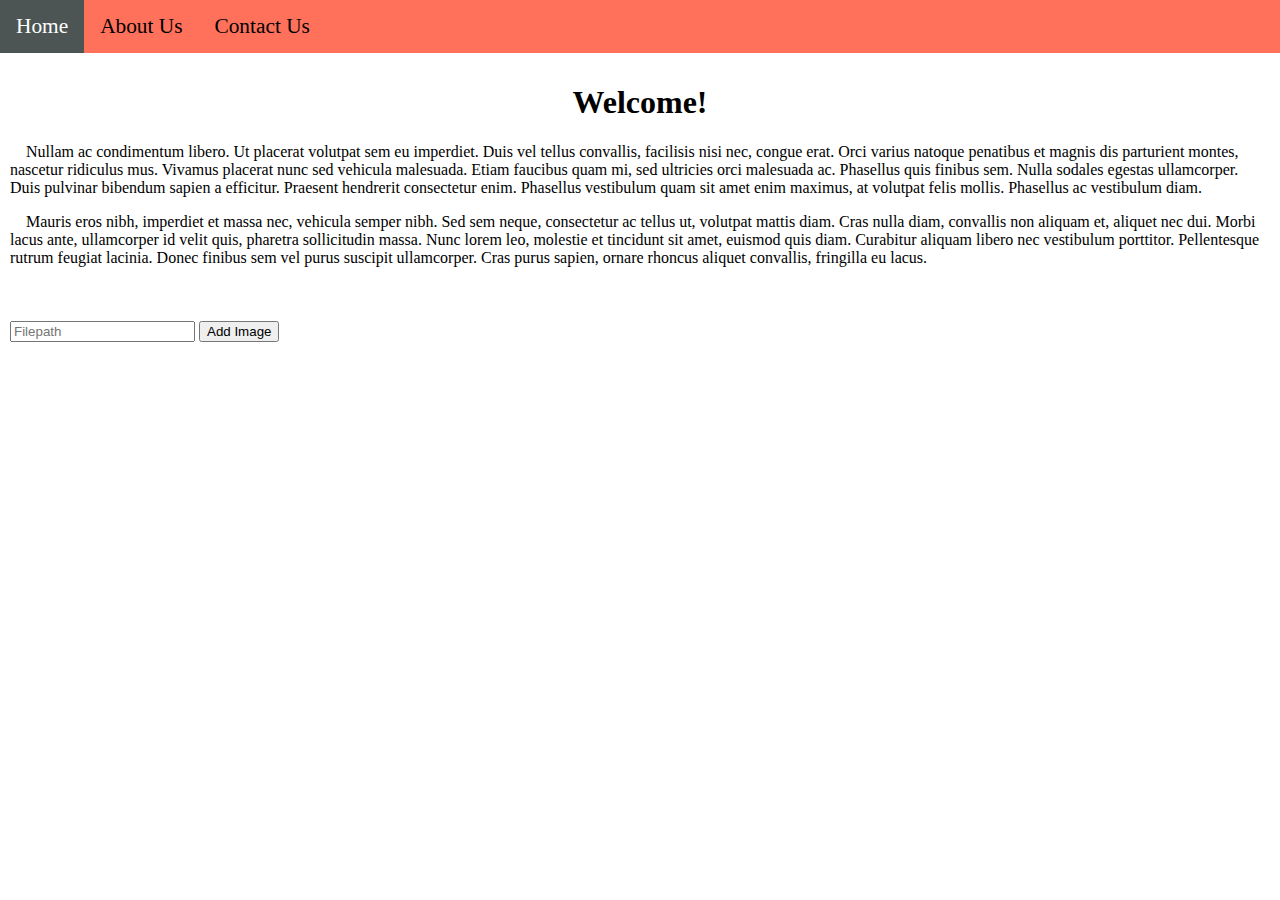
<file: files/pages/index.html>
<!DOCTYPE html>
<html lang="en">

<head>
    <meta charset="UTF-8">
    <meta name="viewport" content="width=device-width, initial-scale=1.0">
    <meta http-equiv="X-UA-Compatible" content="ie=edge">
    <link rel="stylesheet" href="https://cdnjs.cloudflare.com/ajax/libs/font-awesome/4.7.0/css/font-awesome.min.css">
    <link href="../stylesheets/style1.css" rel="stylesheet" type="text/css">
    <title>Home</title>
</head>

<body>
    <nav>
        <a href="./index.html" class="link">Home</a>
        <a href="./about.html" class="link">About Us</a>
        <a href="./contact.html" class="link">Contact Us</a>
    </nav>
    <div class="main_body">
        <h1 class="header">Welcome!</h1>
        <div class="main_content">
            <p>&emsp;Nullam ac condimentum libero. Ut placerat volutpat sem eu imperdiet. Duis vel tellus convallis,
                facilisis nisi nec, congue erat. Orci varius natoque penatibus et magnis dis parturient montes, nascetur
                ridiculus mus. Vivamus placerat nunc sed vehicula malesuada. Etiam faucibus quam mi, sed ultricies orci
                malesuada ac. Phasellus quis finibus sem. Nulla sodales egestas ullamcorper. Duis pulvinar bibendum
                sapien a efficitur. Praesent hendrerit consectetur enim. Phasellus vestibulum quam sit amet enim
                maximus, at volutpat felis mollis. Phasellus ac vestibulum diam.</p>
            <p>&emsp;Mauris eros nibh, imperdiet et massa nec, vehicula semper nibh. Sed sem neque, consectetur ac
                tellus ut, volutpat mattis diam. Cras nulla diam, convallis non aliquam et, aliquet nec dui. Morbi lacus
                ante, ullamcorper id velit quis, pharetra sollicitudin massa. Nunc lorem leo, molestie et tincidunt sit
                amet, euismod quis diam. Curabitur aliquam libero nec vestibulum porttitor. Pellentesque rutrum feugiat
                lacinia. Donec finibus sem vel purus suscipit ullamcorper. Cras purus sapien, ornare rhoncus aliquet
                convallis, fringilla eu lacus.</p>
        </div>
        <img id="img" />
    </div>
    <div class="main_body">
        <input id="filename" type="text" name="filepath" placeholder="Filepath" />
        <input id="imageSubmitButton" type="submit" name="submit" value="Add Image" onclick="AddImageSource()"/>
    </div>

    <script src="../scripts/script.js"></script>
</body>

</html>
</file>
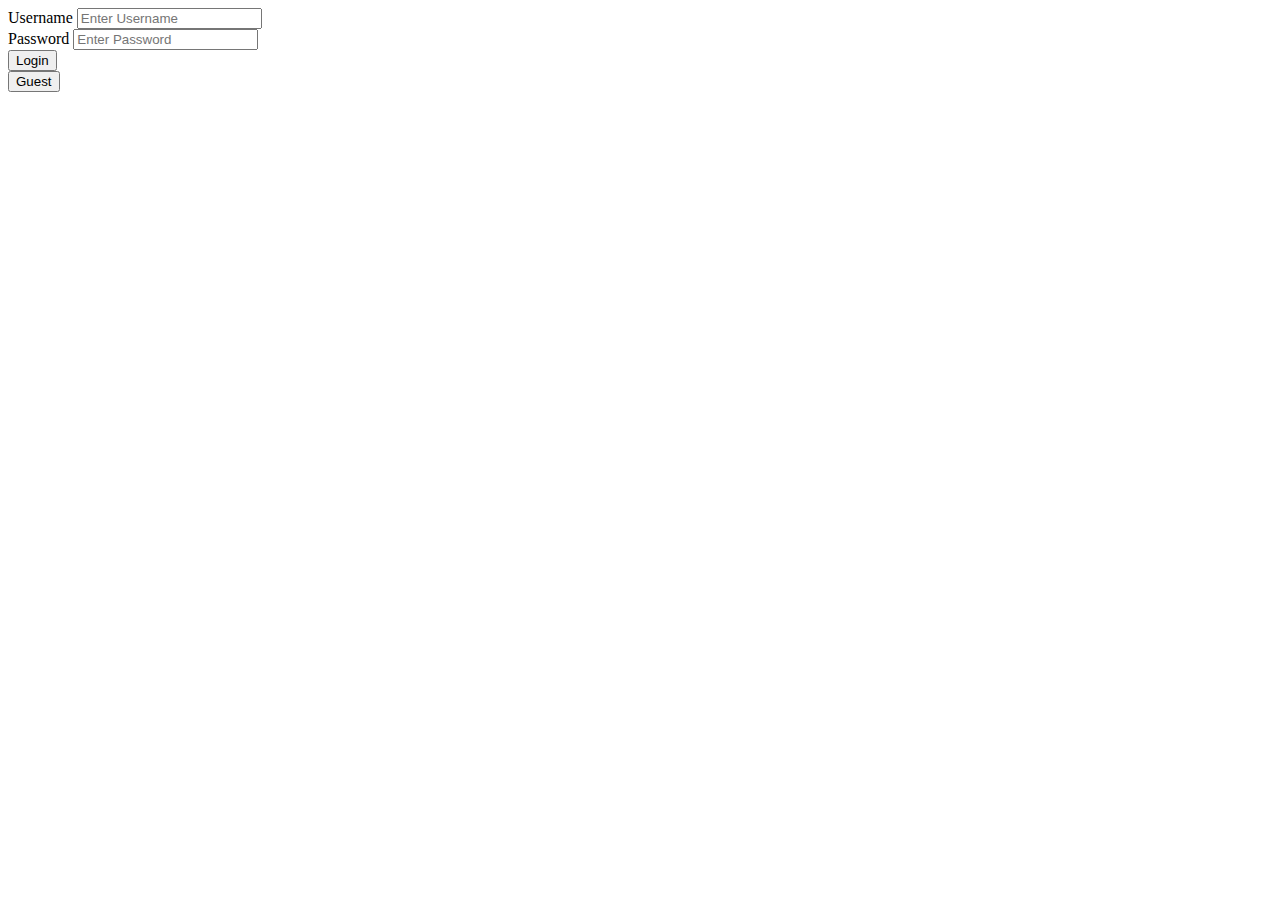
<file: project_redesign/Frontend/index.html>
<!-- just the home page -->
    
    <!DOCTYPE html>
    <html lang="en">
    <head>
        <meta charset="UTF-8">
        <meta name="viewport" content="width=device-width, initial-scale=1.0">
        <meta http-equiv="X-UA-Compatible" content="ie=edge">
        <title>Document</title>
    </head>
    <body>
            <form action="login.php" method="POST">
            <label for="uname">Username</label>
            <input type="text" name="uname" placeholder="Enter Username">
            <br>
            <label for="psw">Password</label>
            <input type="text" name="psw" placeholder="Enter Password">
            <br>
            <button id="admin" type="submit">Login</button>
            <br>
            <button id="guest" type="submit">Guest</button>
            </form>
    </body>
    </html>
</file>
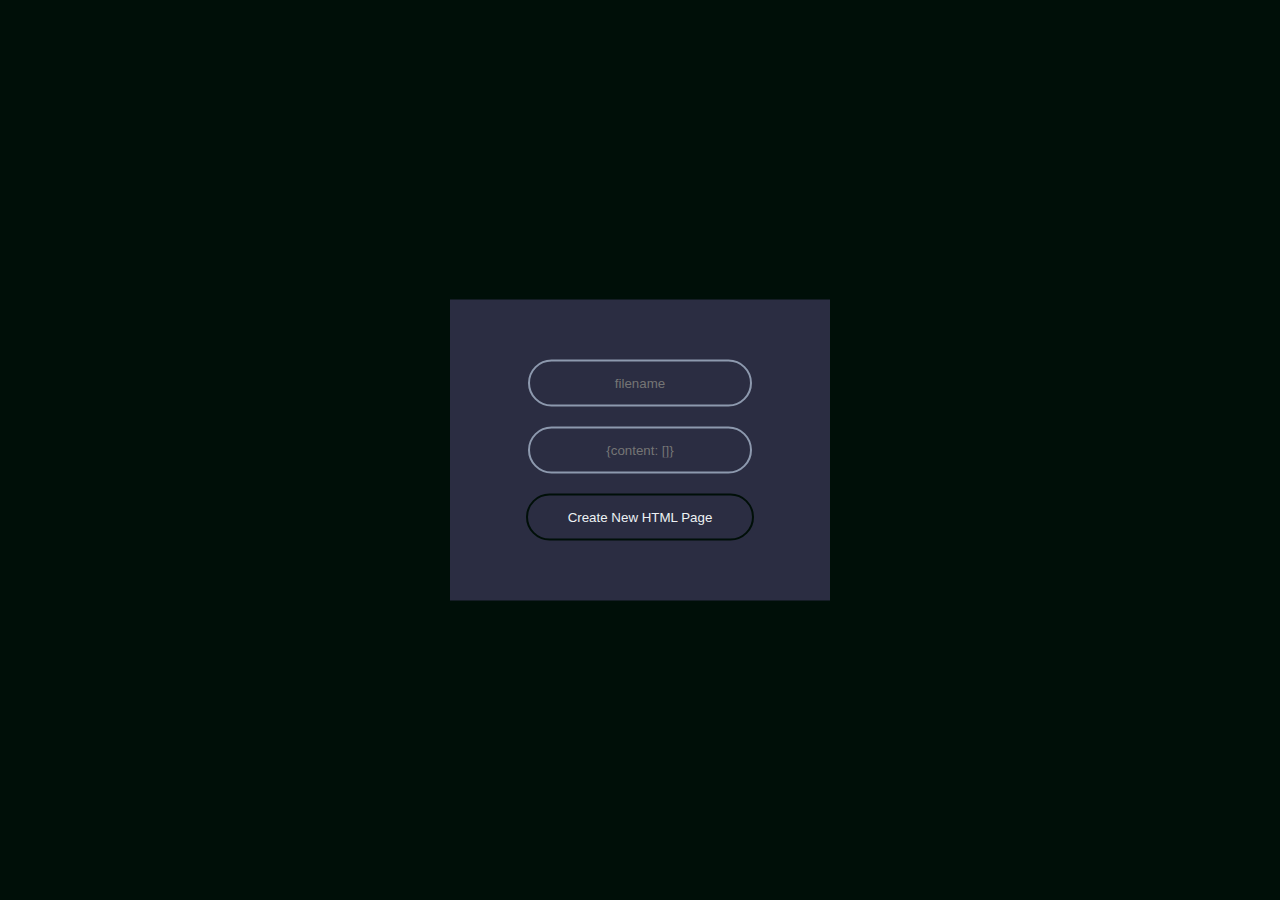
<file: files/admin/add_page.html>
<!DOCTYPE html>
<html lang="en">

<head>
    <meta charset="UTF-8">
    <meta name="viewport" content="width=device-width, initial-scale=1.0">
    <meta http-equiv="X-UA-Compatible" content="ie=edge">
    <link href="../stylesheets/admin.css" rel="stylesheet" type="text/css">
    <title>Add New Page</title>
</head>

<body>
    <form class="box" action="http://localhost/SSSD-CMS-Site-Backend/Add_page.php" method="POST">
        <input type="text" name="file" placeholder="filename">
        <input type="text" name="content" placeholder="{content: []}">
        <input type="submit" value="Create New HTML Page">
    </form>
</body>

</html>
</file>
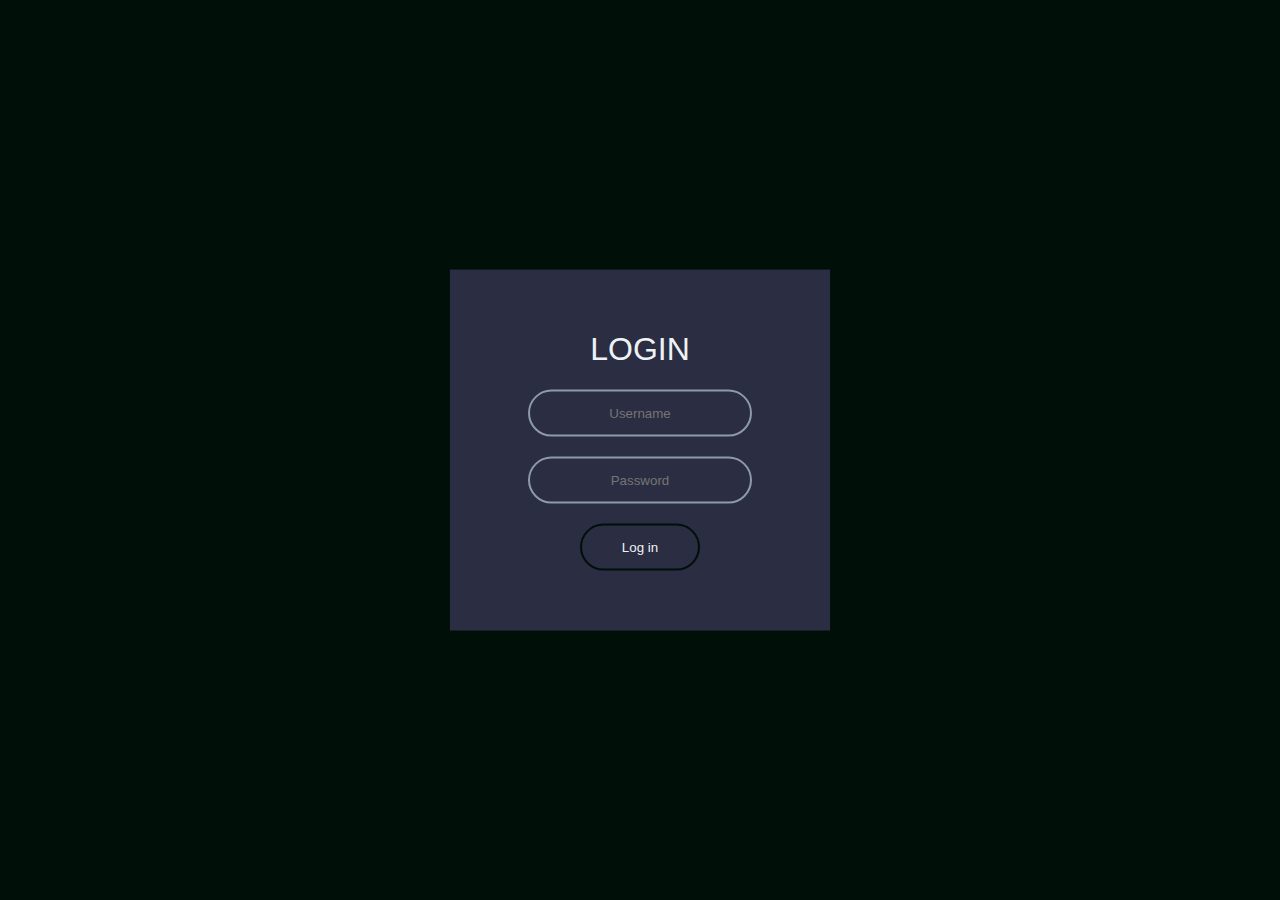
<file: files/admin/login.html>
<!DOCTYPE html>
<html lang="en">
<head>
    <meta charset="UTF-8">
    <meta name="viewport" content="width=device-width, initial-scale=1.0">
    <meta http-equiv="X-UA-Compatible" content="ie=edge">
    <link href="../stylesheets/admin.css" rel="stylesheet" type="text/css">
    <title>Log In</title>
</head>
<body>
    <form class="box" action="http://localhost/SSSD-CMS-Site-Backend/login.php" method="POST">
        <h1>Login</h1>
        <input type="text" name="username" placeholder="Username">
        <input type="password" name="password" placeholder="Password">
        <input type="submit" value="Log in">
    </form>

    <script src="../scripts/script.js"></script>
</body>
</html>
</file>
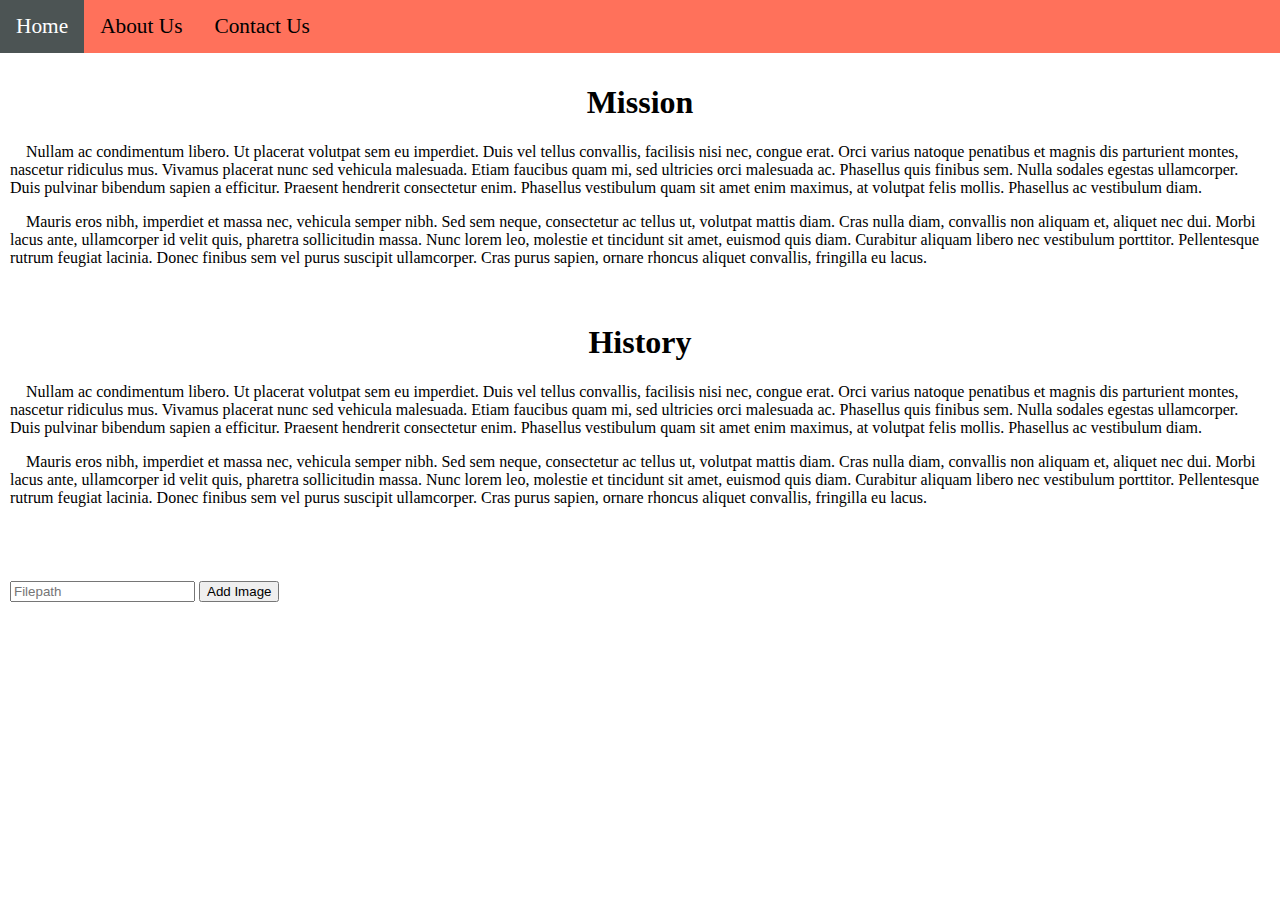
<file: files/pages/about.html>
<!DOCTYPE html>
<html lang="en">

<head>
    <meta charset="UTF-8">
    <meta name="viewport" content="width=device-width, initial-scale=1.0">
    <meta http-equiv="X-UA-Compatible" content="ie=edge">
    <link href="../stylesheets/style1.css" rel="stylesheet" type="text/css">
    <title>About Us</title>
</head>

<body>
    <nav>
        <a href="./index.html" class="link">Home</a>
        <a href="./about.html" class="link">About Us</a>
        <a href="./contact.html" class="link">Contact Us</a>
    </nav>
    <div class="main_body">
        <h1 class="header">Mission</h1>
        <div class="main_content">
            <p>&emsp;Nullam ac condimentum libero. Ut placerat volutpat sem eu imperdiet. Duis vel tellus convallis,
                facilisis nisi nec, congue erat. Orci varius natoque penatibus et magnis dis parturient montes, nascetur
                ridiculus mus. Vivamus placerat nunc sed vehicula malesuada. Etiam faucibus quam mi, sed ultricies orci
                malesuada ac. Phasellus quis finibus sem. Nulla sodales egestas ullamcorper. Duis pulvinar bibendum
                sapien a efficitur. Praesent hendrerit consectetur enim. Phasellus vestibulum quam sit amet enim
                maximus, at volutpat felis mollis. Phasellus ac vestibulum diam.</p>
            <p>&emsp;Mauris eros nibh, imperdiet et massa nec, vehicula semper nibh. Sed sem neque, consectetur ac
                tellus ut, volutpat mattis diam. Cras nulla diam, convallis non aliquam et, aliquet nec dui. Morbi lacus
                ante, ullamcorper id velit quis, pharetra sollicitudin massa. Nunc lorem leo, molestie et tincidunt sit
                amet, euismod quis diam. Curabitur aliquam libero nec vestibulum porttitor. Pellentesque rutrum feugiat
                lacinia. Donec finibus sem vel purus suscipit ullamcorper. Cras purus sapien, ornare rhoncus aliquet
                convallis, fringilla eu lacus.</p>
        </div>
    </div>
    <div class="main_body">
        <h1 class="header">History</h1>
        <div class="main_content">
            <p>&emsp;Nullam ac condimentum libero. Ut placerat volutpat sem eu imperdiet. Duis vel tellus convallis,
                facilisis nisi nec, congue erat. Orci varius natoque penatibus et magnis dis parturient montes, nascetur
                ridiculus mus. Vivamus placerat nunc sed vehicula malesuada. Etiam faucibus quam mi, sed ultricies orci
                malesuada ac. Phasellus quis finibus sem. Nulla sodales egestas ullamcorper. Duis pulvinar bibendum
                sapien a efficitur. Praesent hendrerit consectetur enim. Phasellus vestibulum quam sit amet enim
                maximus, at volutpat felis mollis. Phasellus ac vestibulum diam.</p>
            <p>&emsp;Mauris eros nibh, imperdiet et massa nec, vehicula semper nibh. Sed sem neque, consectetur ac
                tellus ut, volutpat mattis diam. Cras nulla diam, convallis non aliquam et, aliquet nec dui. Morbi lacus
                ante, ullamcorper id velit quis, pharetra sollicitudin massa. Nunc lorem leo, molestie et tincidunt sit
                amet, euismod quis diam. Curabitur aliquam libero nec vestibulum porttitor. Pellentesque rutrum feugiat
                lacinia. Donec finibus sem vel purus suscipit ullamcorper. Cras purus sapien, ornare rhoncus aliquet
                convallis, fringilla eu lacus.</p>
        </div>
    </div>
    <div class="main_body">
        <img id="img" />
    </div>
    <div class="main_body">
        <input id="filename" type="text" name="filepath" placeholder="Filepath" />
        <input id="imageSubmitButton" type="submit" name="submit" value="Add Image" onclick="AddImageSource()" />
    </div>

    <script src="../scripts/script.js"></script>
</body>

</html>
</file>
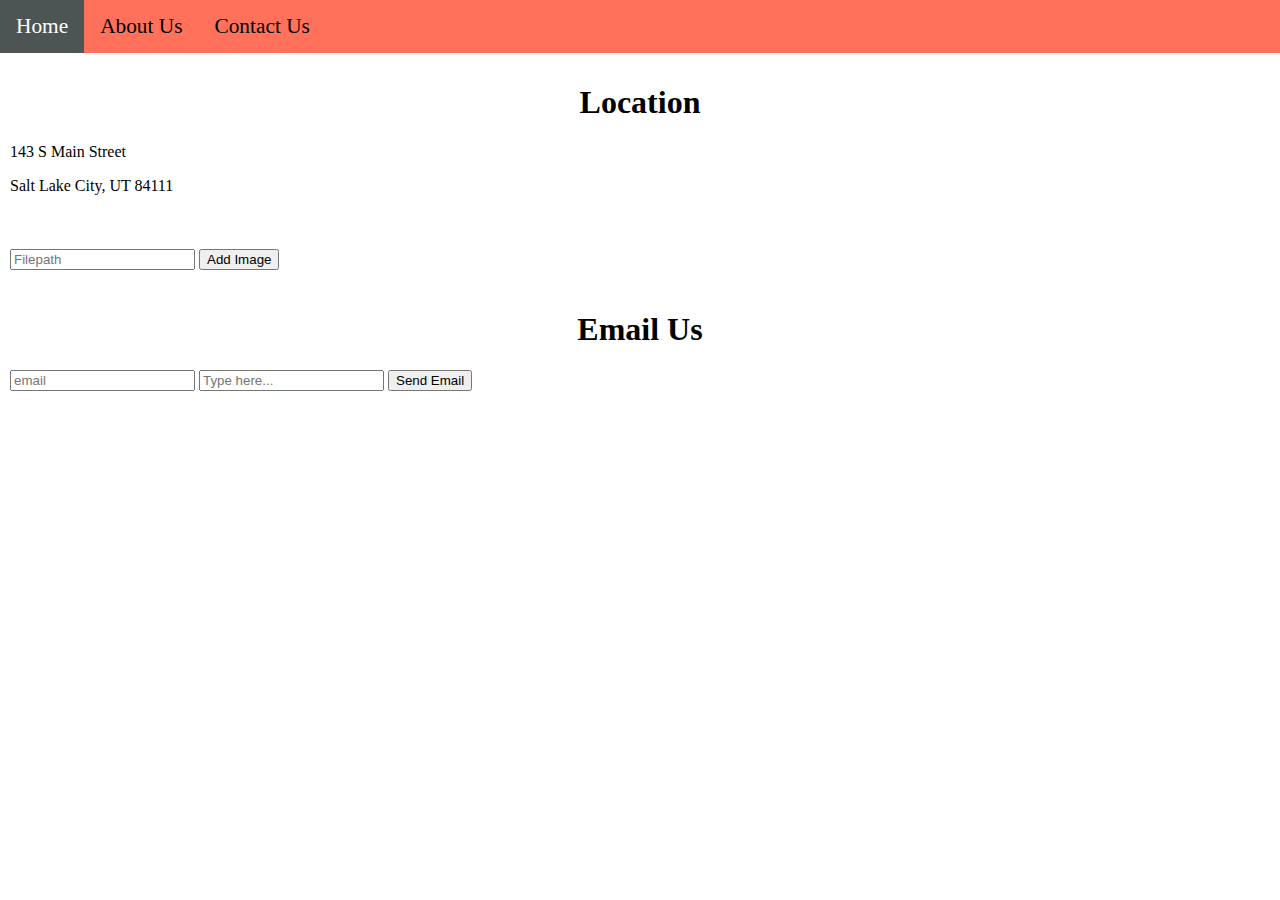
<file: files/pages/contact.html>
<!DOCTYPE html>
<html lang="en">

<head>
    <meta charset="UTF-8">
    <meta name="viewport" content="width=device-width, initial-scale=1.0">
    <meta http-equiv="X-UA-Compatible" content="ie=edge">
    <link href="../stylesheets/style1.css" rel="stylesheet" type="text/css">
    <title>Contact Us</title>
</head>

<body>
    <nav>
        <a href="./index.html" class="link">Home</a>
        <a href="./about.html" class="link">About Us</a>
        <a href="./contact.html" class="link">Contact Us</a>
    </nav>
    <div class="main_body">
        <h1 class="header">Location</h1>
        <div class="main_content">
            <p>143 S Main Street</p>
            <p>Salt Lake City, UT 84111</p>
        </div>
        <img id="img" />
    </div>
    <div class="main_body">
        <input id="filename" type="text" name="filepath" placeholder="Filepath" />
        <input id="imageSubmitButton" type="submit" name="submit" value="Add Image" onclick="AddImageSource()" />
    </div>
    <div class="main_body">
        <h1 class="header">Email Us</h1>
        <div class="main_content">
            <form method="POST">
                <input type="text" name="email" placeholder="email">
                <input type="text" name="content" placeholder="Type here...">
                <input type="submit" value="Send Email">
            </form>
        </div>
        <img id="img" />
    </div>

    <script src="../scripts/script.js"></script>
</body>

</html>
</file>
<file: files/stylesheets/style1.css>
body {
    margin: 0;
    padding: 0;
    background: #FFFFFF;
}

nav {
    overflow: hidden;
    background-color: #FF715B;
    display: flex;
}

nav a {
    color: #000000;
}

.link {
    text-align: center;
    text-decoration: none;
    padding: 14px 16px;
    font-size: 16pt;
}

nav a:hover {
    background-color: #4C5454;
    color: #FFFFFF;
}

.main_body {
    margin: 0;
    padding: 10px;
}

.header {
    text-align: center;
}

.stay-right button {
    width: 100px;
    height: 50px;
    margin: 5px;
}
</file>
<file: files/stylesheets/admin.css>
body {
    margin: 0;
    padding: 0;
    font-family: sans-serif;
    background: #000F08;
}

.box {
    width: 300px;
    padding: 40px;
    position: absolute;
    top: 50%;
    left: 50%;
    transform: translate(-50%, -50%);
    background: #2B2D42;
    text-align: center;
}

.box h1 {
    color: #EDF2F4;
    text-transform: uppercase;
    font-weight: 500;
}

.box input[type = "text"], .box input[type = "password"] {
    border: 0;
    background: none;
    display: block;
    margin: 20px auto;
    text-align: center;
    border: 2px solid #8D99AE;
    padding: 14px 10px;
    width: 200px;
    outline: none;
    color: #EDF2F4;
    border-radius: 24px;
    transition: 0.25s;
}

.box input[type = "text"]:focus, .box input[type = "password"]:focus {
    width: 280px;
    border-color: #000F08;
}

.box input[type = "submit"] {
    border: 0;
    background: none;
    display: block;
    margin: 20px auto;
    text-align: center;
    border: 2px solid #000F08;
    padding: 14px 40px;
    outline: none;
    color: #EDF2F4;
    border-radius: 24px;
    transition: 0.25s;
    cursor: pointer;
}

.box input[type = "submit"]:hover {
    background: #000F08;
}
</file>
